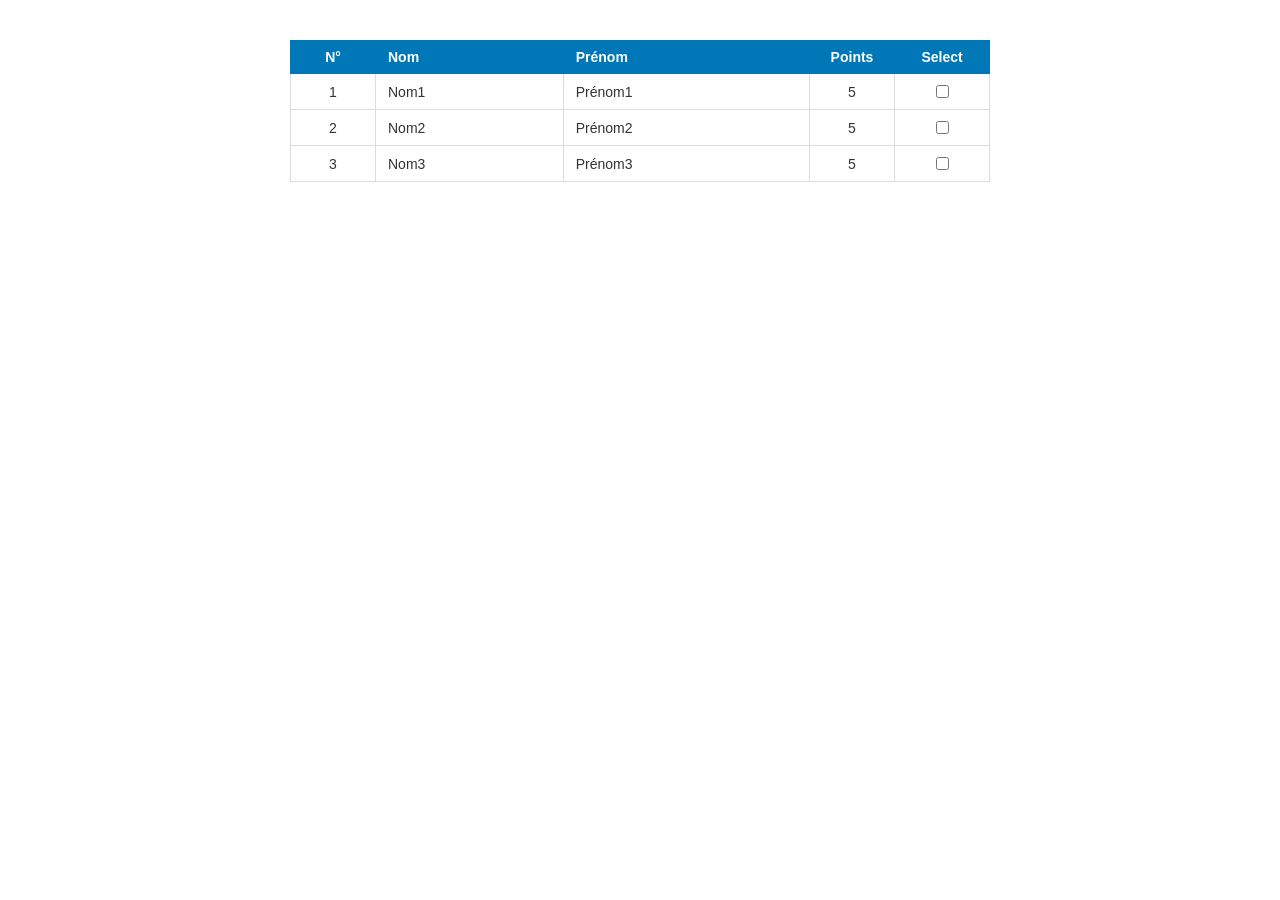
<file: etape1/index.html>
<!DOCTYPE html>
<html lang="fr">
<head>
    <meta charset="utf-8">
    <title>TP4 JS - Etape 1 : Tableau Statique</title>
    <link rel="stylesheet" href="style.css">
</head>
<body>

    <div id="table_container">
        <table>
            <thead>
                <tr>
                    <th class="col_number">N°</th>
                    <th class="col_text">Nom</th>
                    <th class="col_text">Prénom</th>
                    <th class="col_number">Points</th>
                    <th class="col_chkbox">Select</th>
                </tr>
            </thead>
            <tbody>
                <tr>
                    <td class="col_number">1</td>
                    <td class="col_text">Nom1</td>
                    <td class="col_text">Prénom1</td>
                    <td class="col_number">5</td>
                    <td class="col_chkbox"><input type="checkbox"/></td>
                </tr>
                <tr>
                    <td class="col_number">2</td>
                    <td class="col_text">Nom2</td>
                    <td class="col_text">Prénom2</td>
                    <td class="col_number">5</td>
                    <td class="col_chkbox"><input type="checkbox"/></td>
                </tr>
                <tr>
                    <td class="col_number">3</td>
                    <td class="col_text">Nom3</td>
                    <td class="col_text">Prénom3</td>
                    <td class="col_number">5</td>
                    <td class="col_chkbox"><input type="checkbox"/></td>
                </tr>
            </tbody>
        </table>
    </div>

</body>
</html>
</file>
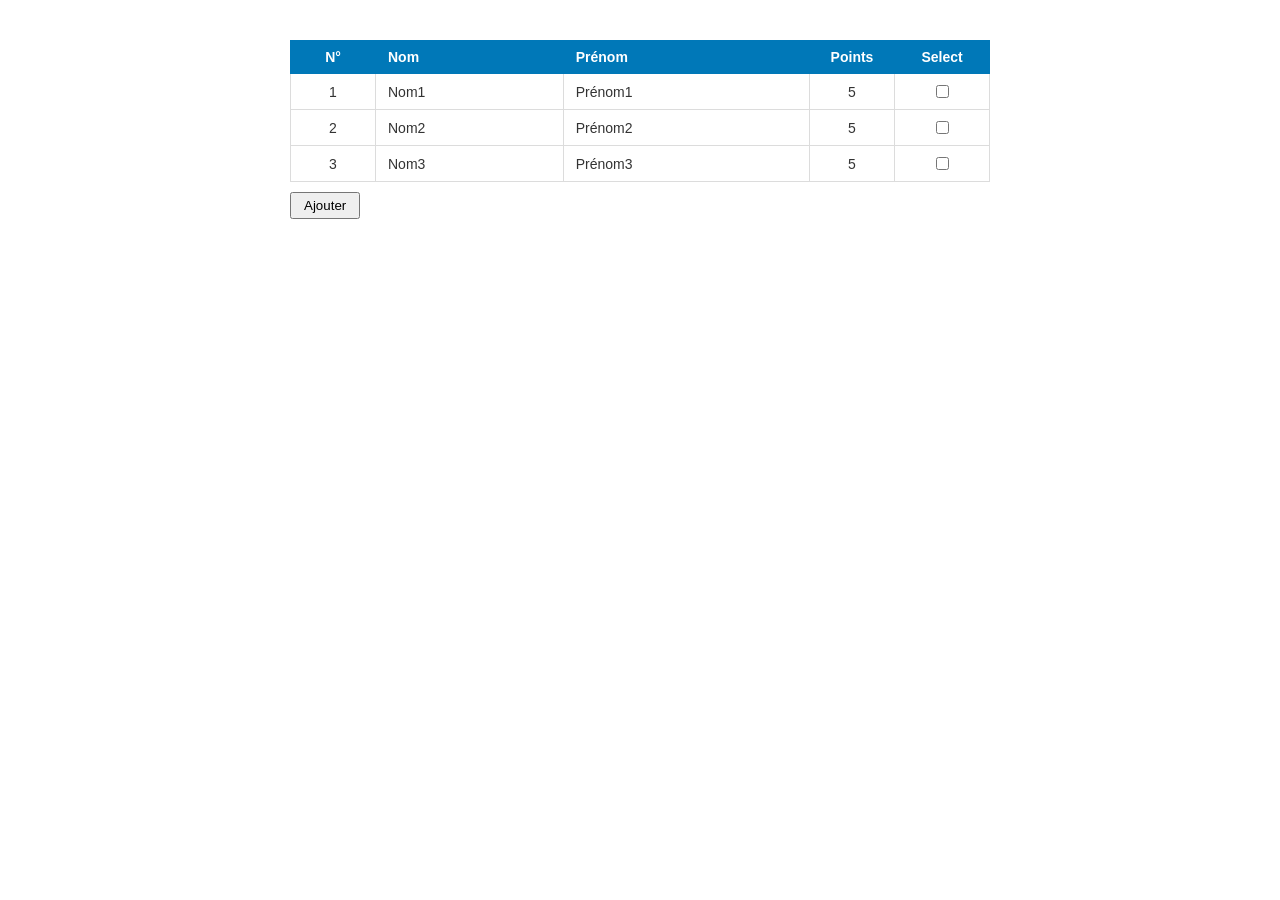
<file: etape2/index.html>
<!DOCTYPE html>
<html lang="fr">
<head>
    <meta charset="utf-8">
    <title>TP4 JS - Etape 2 : Insertion d'une nouvelle ligne</title>
    <link rel="stylesheet" href="style.css">
</head>
<body>

    <div id="table_container">
        <table>
            <thead>
                <tr>
                    <th class="col_number">N°</th>
                    <th class="col_text">Nom</th>
                    <th class="col_text">Prénom</th>
                    <th class="col_number">Points</th>
                    <th class="col_chkbox">Select</th>
                </tr>
            </thead>
            <tbody>
                <tr>
                    <td class="col_number">1</td>
                    <td class="col_text">Nom1</td>
                    <td class="col_text">Prénom1</td>
                    <td class="col_number">5</td>
                    <td class="col_chkbox"><input type="checkbox"/></td>
                </tr>
                <tr>
                    <td class="col_number">2</td>
                    <td class="col_text">Nom2</td>
                    <td class="col_text">Prénom2</td>
                    <td class="col_number">5</td>
                    <td class="col_chkbox"><input type="checkbox"/></td>
                </tr>
                <tr>
                    <td class="col_number">3</td>
                    <td class="col_text">Nom3</td>
                    <td class="col_text">Prénom3</td>
                    <td class="col_number">5</td>
                    <td class="col_chkbox"><input type="checkbox"/></td>
                </tr>
            </tbody>
        </table>

        <button onclick="doInsertRowTable(99, 'nom', 'prenom', 10)">Ajouter</button>
    </div>

    <script src="script.js"></script>
</body>
</html>
</file>
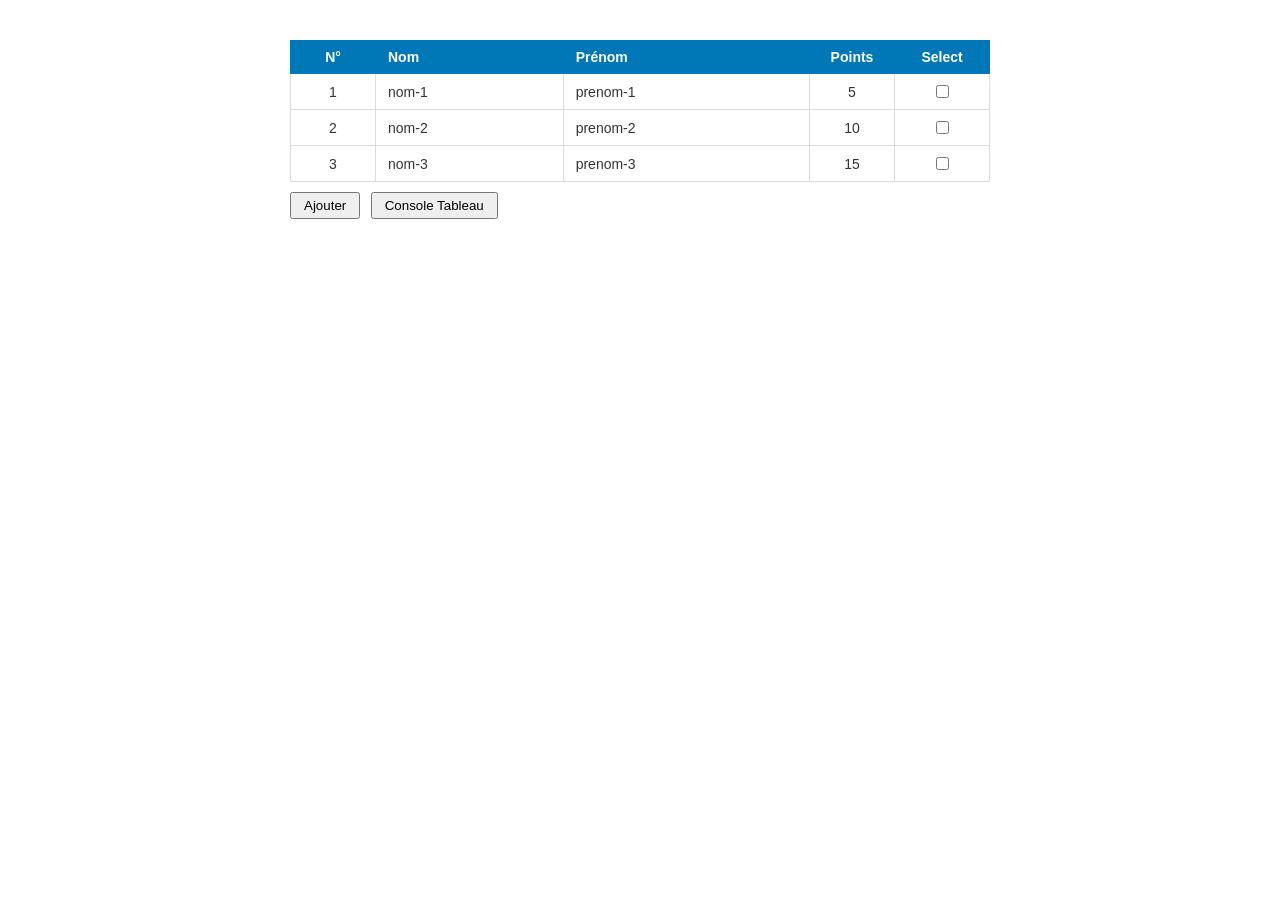
<file: etape3/index.html>
<!DOCTYPE html>
<html lang="fr">
<head>
    <meta charset="utf-8">
    <title>TP4 JS - Etape 3 : Insertion à partir d'un tableau d'objet</title>
    <link rel="stylesheet" href="style.css">
</head>
<body>

    <div id="table_container">
        <table>
            <thead>
                <tr>
                    <th class="col_number">N°</th>
                    <th class="col_text">Nom</th>
                    <th class="col_text">Prénom</th>
                    <th class="col_number">Points</th>
                    <th class="col_chkbox">Select</th>
                </tr>
            </thead>
            <tbody>
            </tbody>
        </table>

        <button onclick="doInsert('nom', 'prenom', 10)">Ajouter</button>
        <button onclick="consoleTableau()">Console Tableau</button>
    </div>

    <script src="script.js"></script>
</body>
</html>
</file>
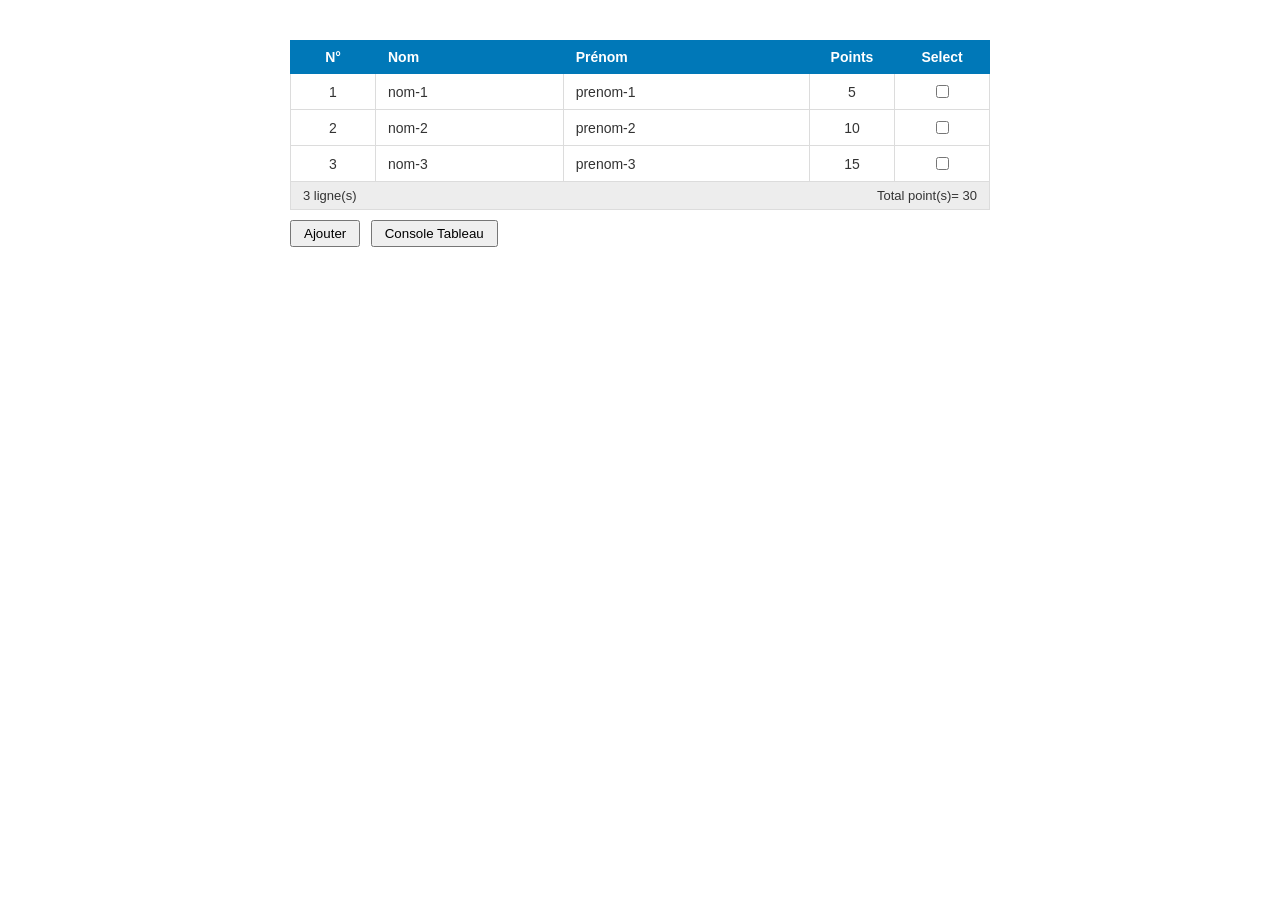
<file: etape4/index.html>
<!DOCTYPE html>
<html lang="fr">
<head>
    <meta charset="utf-8">
    <title>TP4 JS - Etape 4 : Espace "Résumé"</title>
    <!-- Liaison de la feuille de style CSS externe -->
    <link rel="stylesheet" href="style.css">
</head>
<body>

    <div id="table_container">
        <table>
            <thead>
                <tr>
                    <th class="col_number">N°</th>
                    <th class="col_text">Nom</th>
                    <th class="col_text">Prénom</th>
                    <th class="col_number">Points</th>
                    <th class="col_chkbox">Select</th>
                </tr>
            </thead>
            <tbody>
            </tbody>
        </table>

        <div id="container_summary">
            <p id="p1">0 ligne(s)</p>
            <p id="p2"></p>
            <p id="p3">Totale point(s)= 0</p>
        </div>

        <button onclick="doInsert('nom', 'prenom', 10)">Ajouter</button>
        <button onclick="consoleTableau()">Console Tableau</button>
    </div>

    <script src="script.js"></script>
</body>
</html>
</file>
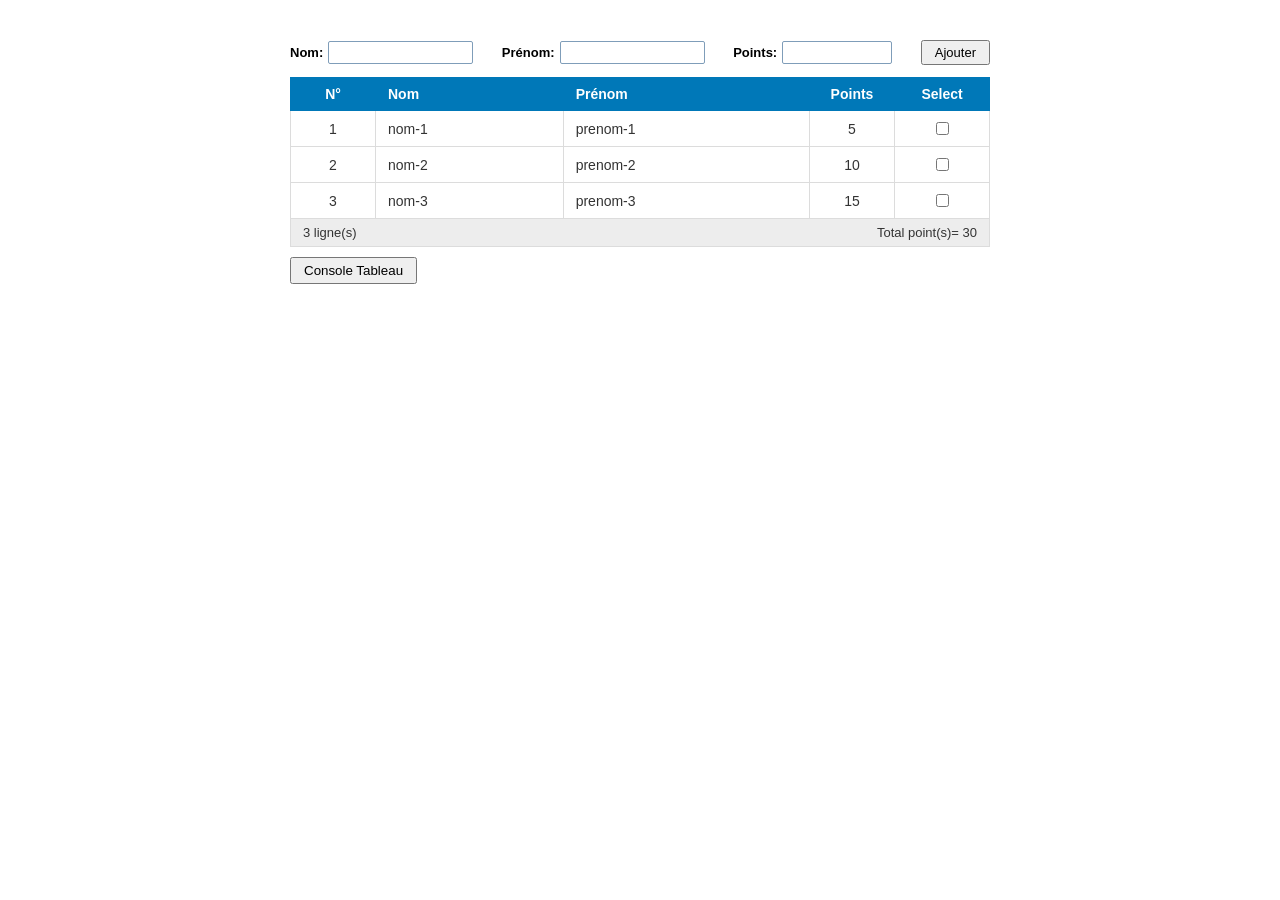
<file: etape5/index.html>
<!DOCTYPE html>
<html lang="fr">
<head>
    <meta charset="utf-8">
    <title>TP4 JS - Etape 5 : Insertion via des champs de saisie</title>
    <link rel="stylesheet" href="style.css">
</head>
<body>

  
    <div id="table_container">

        <div id="form_container">
            <div class="form_group">
                <label class="form_label">Nom:</label>
                <input type="text" id="form_nom" class="form_field"/>
            </div>
            <div class="form_group">
                <label class="form_label">Prénom:</label>
                <input type="text" id="form_prenom" class="form_field"/>
            </div>
            <div class="form_group">
                <label class="form_label">Points:</label>
                <input type="number" id="form_points" class="form_field"/>
            </div>
            <!-- Ici on attache un événement au clic onclick appelant doNewData() (slides 21, 129 et 133) -->
            <button onclick="doNewData()">Ajouter</button>
        </div>

        <table>
            <thead>
                <tr>
                    <th class="col_number">N°</th>
                    <th class="col_text">Nom</th>
                    <th class="col_text">Prénom</th>
                    <th class="col_number">Points</th>
                    <th class="col_chkbox">Select</th>
                </tr>
            </thead>
            <tbody>
            </tbody>
        </table>

        <div id="container_summary">
            <p id="p1">0 ligne(s)</p>
            <p id="p2"></p>
            <p id="p3">Totale point(s)= 0</p>
        </div>
        <!-- slides 21, 129 et 133 du cours -->
        <button onclick="consoleTableau()">Console Tableau</button>
    </div>
    
    <script src="script.js"></script>
</body>
</html>
</file>
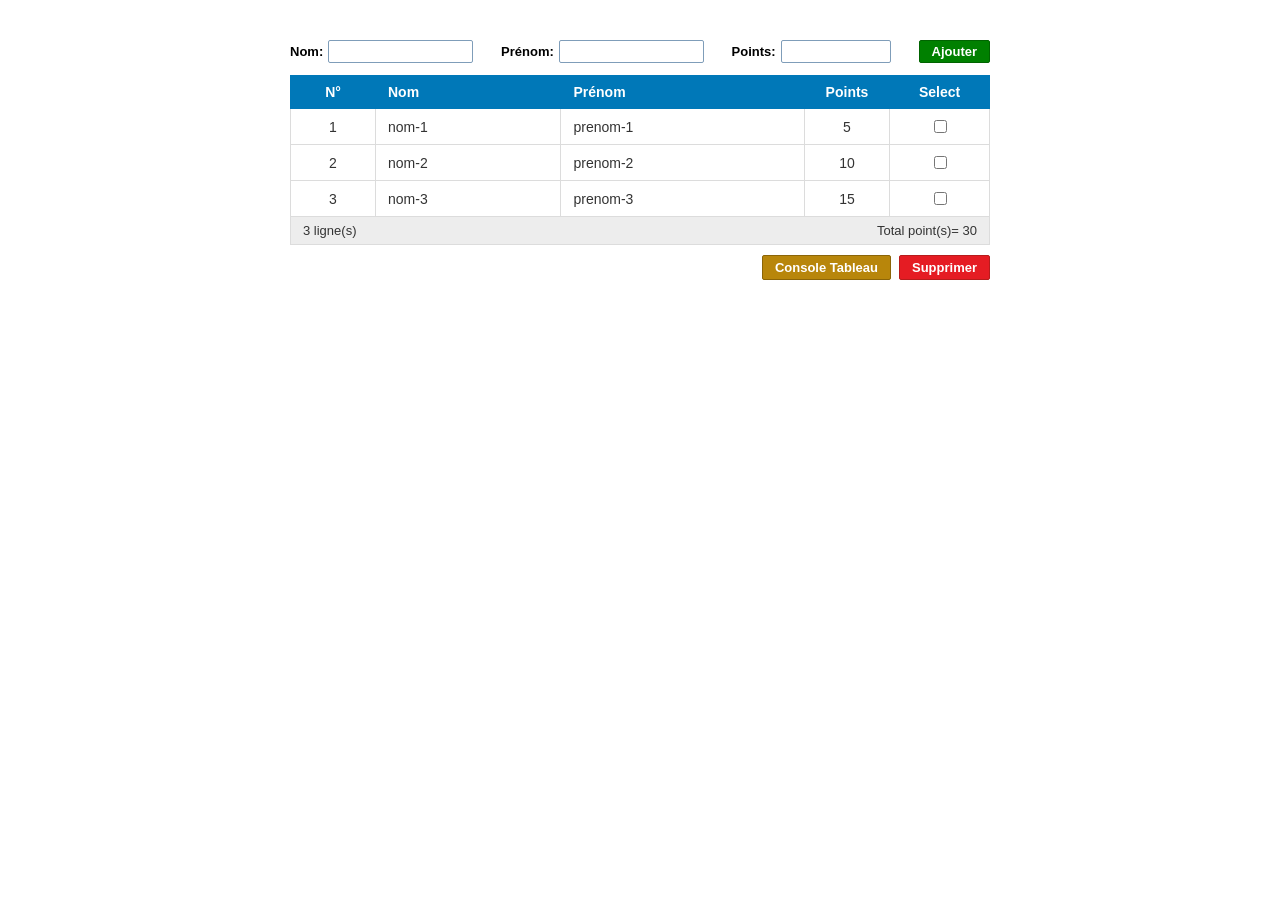
<file: etape6/index.html>
<!DOCTYPE html>
<html lang="fr">
<head>
    <meta charset="utf-8">
    <title>TP4 JS (Part 2) - Etape 6 : Suppression des lignes sélectionnées</title>
    <link rel="stylesheet" href="style.css">
</head>
<body>

    <div id="table_container">

        <div id="form_container">
            <div class="form_group">
                <label class="form_label">Nom:</label>
                <input type="text" id="form_nom" class="form_field"/>
            </div>
            <div class="form_group">
                <label class="form_label">Prénom:</label>
                <input type="text" id="form_prenom" class="form_field"/>
            </div>
            <div class="form_group">
                <label class="form_label">Points:</label>
                <input type="number" id="form_points" class="form_field"/>
            </div>
            <!-- Ici on attache un événement au clic onclick appelant doNewData() (slides 21, 129 et 133) -->
            <button class="btn-add" onclick="doNewData()">Ajouter</button>
        </div>

        <table>
            <thead>
                <tr>
                    <th class="col_number">N°</th>
                    <th class="col_text">Nom</th>
                    <th class="col_text">Prénom</th>
                    <th class="col_number">Points</th>
                    <th class="col_chkbox">Select</th>
                </tr>
            </thead>
            <tbody>
            </tbody>
        </table>

        <div id="container_summary">
            <p id="p1">0 ligne(s)</p>
            <p id="p2"></p>
            <p id="p3">Totale point(s)= 0</p>
        </div>

        <div id="container_btn">
            <button class="btn-consol" onclick="consoleTableau()">Console Tableau</button>
            <button class="btn-del" onclick="deleteRow()">Supprimer</button>
        </div>
    </div>

    <script src="script.js"></script>
</body>
</html>
</file>
<file: etape1/style.css>
/* 1) Conteneur principal */
#table_container {
    /* Police d'écriture globale Calibri comme première police */
    font-family: Calibri, 'Segoe UI', Arial, sans-serif;
    /* Mettre le tableau au milieu horizontalement */
    width: 700px;
    margin: 40px auto;
}

/* 2) Mise en forme générale du tableau */
table {
    width: 100%;
    border-collapse: collapse;
}

/* 3) Style des en-têtes de colonnes */
th {
    background-color: #0078b8;
    color: #ffffff;
    padding: 8px 12px;
    border: 1px solid #0078b8;
    font-size: 14px;
}

/* 4) Style des cellules de données */
td {
    padding: 8px 12px;
    border: 1px solid #dcdcdc;
    font-size: 14px;
    color: #333333;
}

/* 5) Classes spécifiques pour les colonnes */
.col_number {
    text-align: center;
    width: 60px;
}

.col_text {
    text-align: left;
}

.col_chkbox {
    text-align: center;
    width: 70px;
}

.col_chkbox input[type="checkbox"] {
    cursor: pointer;
}
</file>
<file: etape2/style.css>
/* 1) Conteneur principal */
#table_container {
    font-family: Calibri, 'Segoe UI', Arial, sans-serif;
    width: 700px;
    margin: 40px auto;
}

/* 2) Mise en forme générale du tableau */
table {
    width: 100%;
    border-collapse: collapse;
}

/* 3) Style des en-têtes de colonnes */
th {
    background-color: #0078b8;
    color: #ffffff;
    padding: 8px 12px;
    border: 1px solid #0078b8;
    font-size: 14px;
}

/* 4) Style des cellules de données */
td {
    padding: 8px 12px;
    border: 1px solid #dcdcdc;
    font-size: 14px;
    color: #333333;
}

/* 5) Classes spécifiques pour les colonnes */
.col_number {
    text-align: center;
    width: 60px;
}

.col_text {
    text-align: left;
}

.col_chkbox {
    text-align: center;
    width: 70px;
}

.col_chkbox input[type="checkbox"] {
    cursor: pointer;
}

/* 6) Bouton Ajouter sous le tableau */
#table_container button {
    margin-top: 10px;
    padding: 4px 12px;
    cursor: pointer;
}
</file>
<file: etape3/style.css>
/* 1) Conteneur principal */
#table_container {
    font-family: Calibri, 'Segoe UI', Arial, sans-serif;
    width: 700px;
    margin: 40px auto;
}

/* 2) Mise en forme générale du tableau */
table {
    width: 100%;
    border-collapse: collapse;
}

/* 3) Style des en-têtes de colonnes */
th {
    background-color: #0078b8;
    color: #ffffff;
    padding: 8px 12px;
    border: 1px solid #0078b8;
    font-size: 14px;
}

/* 4) Style des cellules de données */
td {
    padding: 8px 12px;
    border: 1px solid #dcdcdc;
    font-size: 14px;
    color: #333333;
}

/* 5) Classes spécifiques pour les colonnes */
.col_number {
    text-align: center;
    width: 60px;
}

.col_text {
    text-align: left;
}

.col_chkbox {
    text-align: center;
    width: 70px;
}

.col_chkbox input[type="checkbox"] {
    cursor: pointer;
}

/* 6) Boutons sous le tableau */
#table_container button {
    margin-top: 10px;
    margin-right: 6px;
    padding: 4px 12px;
    cursor: pointer;
}
</file>
<file: etape4/style.css>
/* 1) Conteneur principal */
#table_container {
    font-family: Calibri, 'Segoe UI', Arial, sans-serif;
    width: 700px;
    margin: 40px auto;
}

/* 2) Mise en forme générale du tableau */
table {
    width: 100%;
    border-collapse: collapse;
}

/* 3) Style des en-têtes de colonnes */
th {
    background-color: #0078b8;
    color: #ffffff;
    padding: 8px 12px;
    border: 1px solid #0078b8;
    font-size: 14px;
}

/* 4) Style des cellules de données */
td {
    padding: 8px 12px;
    border: 1px solid #dcdcdc;
    font-size: 14px;
    color: #333333;
}

/* 5) Classes spécifiques pour les colonnes */
.col_number {
    text-align: center;
    width: 60px;
}

.col_text {
    text-align: left;
}

.col_chkbox {
    text-align: center;
    width: 70px;
}

.col_chkbox input[type="checkbox"] {
    cursor: pointer;
}

/* 6) Espace Résumé */
#container_summary {
    background-color: #ededed;
    border: 1px solid #dcdcdc;
    border-top: none;
    padding: 6px 12px;
    display: flex;
    justify-content: space-between;
    align-items: center;
    font-size: 13px;
    color: #333333;
}

#container_summary p {
    margin: 0;
}

/* 7) Boutons sous l'espace résumé */
#table_container button {
    margin-top: 10px;
    margin-right: 6px;
    padding: 4px 12px;
    cursor: pointer;
}
</file>
<file: etape5/style.css>
#table_container {
    font-family: Calibri, 'Segoe UI', Arial, sans-serif;
    width: 700px;
    margin: 40px auto;
}

#form_container {
    display: flex;
    justify-content: space-between;
    align-items: center;
    margin-bottom: 12px;
}

.form_group {
    display: flex;
    align-items: center;
}

.form_label {
    font-size: 13px;
    font-weight: bold;
    margin-right: 5px;
    color: #000000;
}

.form_field {
    padding: 3px 6px;
    border: 1px solid #7f9db9;
    border-radius: 2px;
    font-size: 13px;
    box-sizing: border-box;
}

#form_nom, #form_prenom {
    width: 145px;
}

#form_points {
    width: 110px;
}

#form_container button {
    padding: 3px 12px;
    font-size: 13px;
    cursor: pointer;
}

/*  Mise en forme générale du tableau */
table {
    width: 100%;
    border-collapse: collapse;
}

th {
    background-color: #0078b8;
    color: #ffffff;
    padding: 8px 12px;
    border: 1px solid #0078b8;
    font-size: 14px;
}

/*  Style des cellules de données */
td {
    padding: 8px 12px;
    border: 1px solid #dcdcdc;
    font-size: 14px;
    color: #333333;
}

/* 6. Classes spécifiques pour les colonnes */
.col_number {
    text-align: center;
    width: 60px;
}

.col_text {
    text-align: left;
}

.col_chkbox {
    text-align: center;
    width: 70px;
}

.col_chkbox input[type="checkbox"] {
    cursor: pointer;
}

/*  Espace Résumé  */
#container_summary {
    background-color: #ededed;
    border: 1px solid #dcdcdc;
    border-top: none;
    padding: 6px 12px;
    display: flex;
    justify-content: space-between;
    align-items: center;
    font-size: 13px;
    color: #333333;
}

#container_summary p {
    margin: 0;
}

/*  Bouton sous l'espace résumé (Console Tableau) */
#table_container > button {
    margin-top: 10px;
    padding: 4px 12px;
    cursor: pointer;
}
</file>
<file: etape6/style.css>
/*  Conteneur principal */
#table_container {
    font-family: Calibri, 'Segoe UI', Arial, sans-serif;
    width: 700px;
    margin: 40px auto;
}

#form_container {
    display: flex;
    justify-content: space-between;
    align-items: center;
    margin-bottom: 12px;
}

.form_group {
    display: flex;
    align-items: center;
}

.form_label {
    font-size: 13px;
    font-weight: bold;
    margin-right: 5px;
    color: #000000;
}

.form_field {
    padding: 3px 6px;
    border: 1px solid #7f9db9;
    border-radius: 2px;
    font-size: 13px;
    box-sizing: border-box;
}

#form_nom, #form_prenom {
    width: 145px;
}

#form_points {
    width: 110px;
}

/*  Mise en forme générale du tableau */
table {
    width: 100%;
    border-collapse: collapse;
}

th {
    background-color: #0078b8;
    color: #ffffff;
    padding: 8px 12px;
    border: 1px solid #0078b8;
    font-size: 14px;
}

/*  Style des cellules de données */
td {
    padding: 8px 12px;
    border: 1px solid #dcdcdc;
    font-size: 14px;
    color: #333333;
}

.col_number {
    text-align: center;
    width: 60px;
}

.col_text {
    text-align: left;
}

.col_chkbox {
    text-align: center;
    width: 75px;
}

.col_chkbox input[type="checkbox"] {
    cursor: pointer;
    vertical-align: middle;
}

#container_summary {
    background-color: #ededed;
    border: 1px solid #dcdcdc;
    border-top: none;
    padding: 6px 12px;
    display: flex;
    justify-content: space-between;
    align-items: center;
    font-size: 13px;
    color: #333333;
}

#container_summary p {
    margin: 0;
}

/*  Conteneur des boutons du bas */
#container_btn {
    margin-top: 10px;
    display: flex;
    justify-content: flex-end;
    gap: 8px;
}

.btn-add {
    background-color: #008000;
    color: #ffffff;
    border: 1px solid #006400;
    padding: 3px 12px;
    font-size: 13px;
    font-weight: bold;
    border-radius: 2px;
    cursor: pointer;
}

.btn-add:hover {
    background-color: #006400;
}

.btn-consol {
    background-color: #b8860b;
    color: #ffffff;
    border: 1px solid #8b6508;
    padding: 4px 12px;
    font-size: 13px;
    font-weight: bold;
    border-radius: 2px;
    cursor: pointer;
}

.btn-consol:hover {
    background-color: #996f08;
}

.btn-del {
    background-color: #e51c23;
    color: #ffffff;
    border: 1px solid #b71c1c;
    padding: 4px 12px;
    font-size: 13px;
    font-weight: bold;
    border-radius: 2px;
    cursor: pointer;
}

.btn-del:hover {
    background-color: #c62828;
}
</file>
